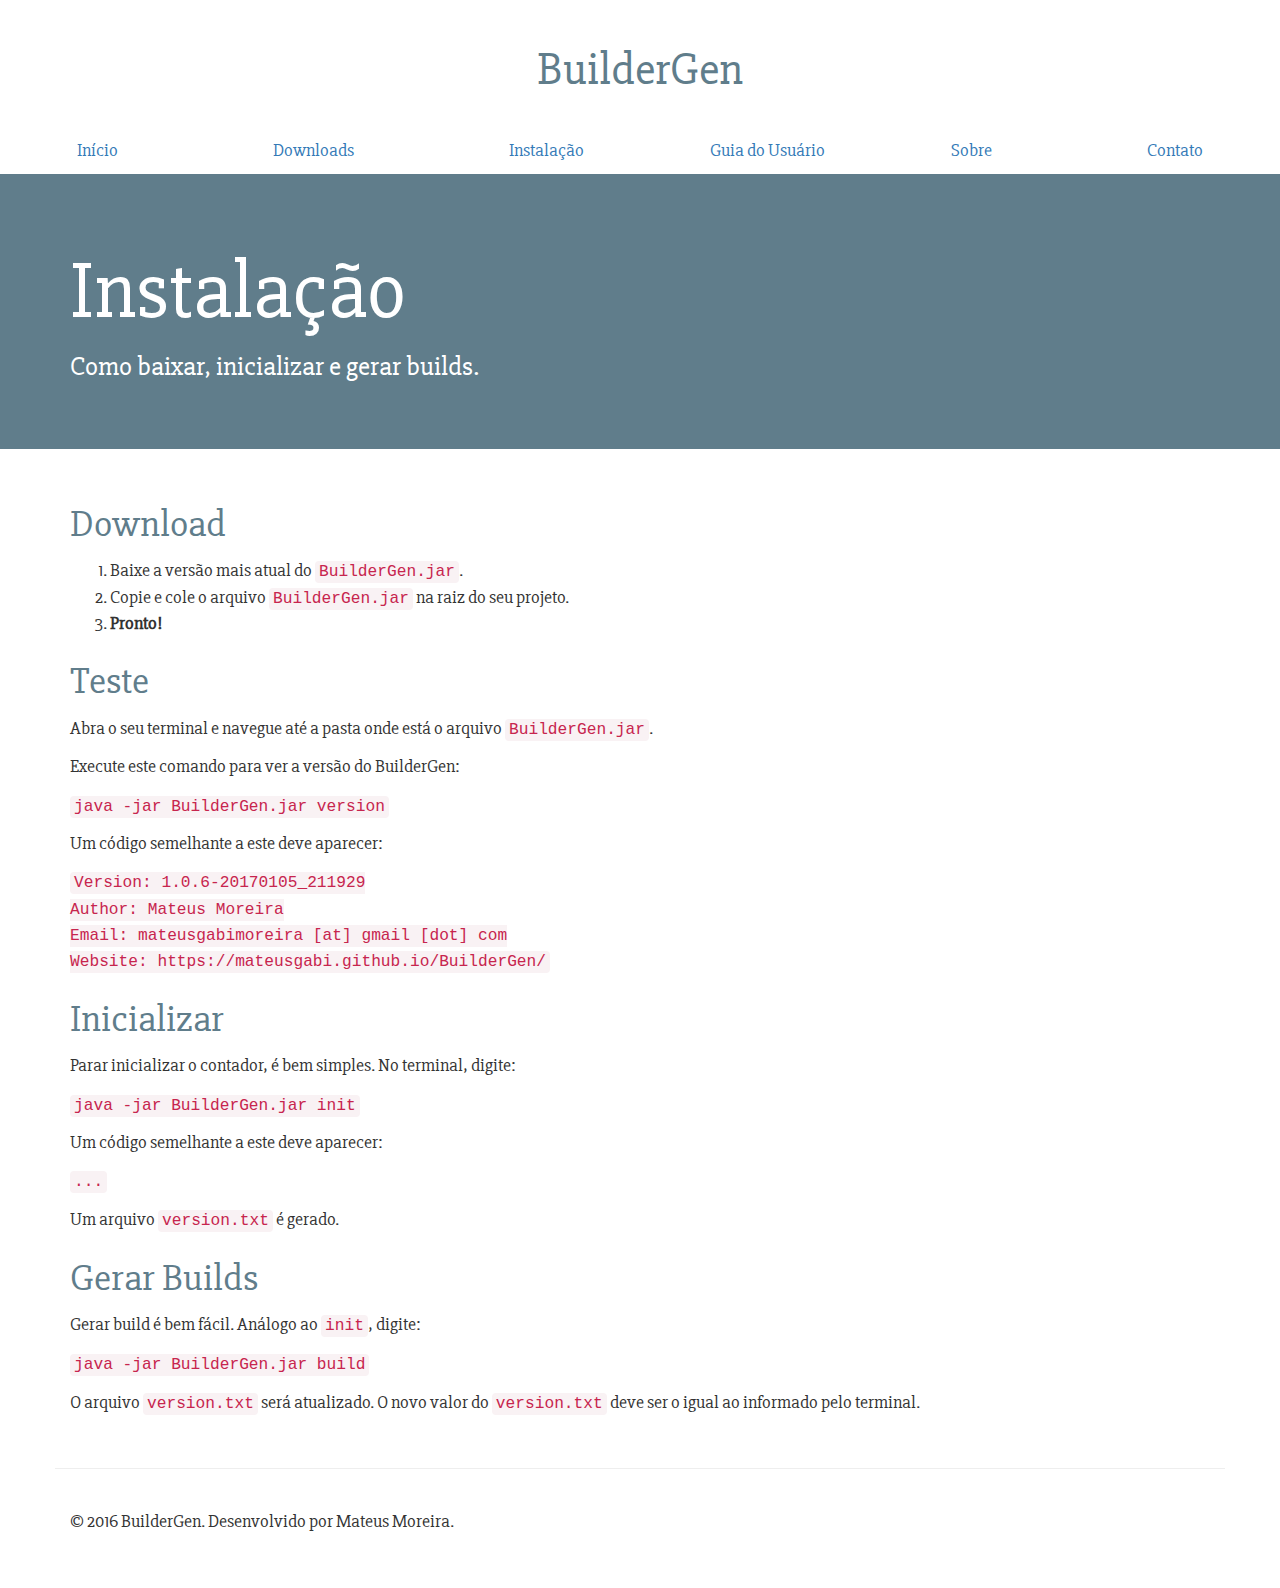
<file: instalacao.html>
<!DOCTYPE html>
<html>
<head>
	<title></title>

	<!-- Latest compiled and minified CSS -->
	<link rel="stylesheet" href="css/bootstrap.min.css" >
	<link rel="stylesheet" href="css/tema.css" >
	<link href="https://fonts.googleapis.com/css?family=Slabo+27px" rel="stylesheet">

</head>
<body>

	<div class="masthead">
		<h1>BuilderGen</h1>
		<nav>
			<ul class="nav nav-justified">
				<li class="active"><a href="/">Início</a></li>
				<li><a href="#">Downloads</a></li>
				<li><a href="instalacao.html">Instalação</a></li>
				<li><a href="#">Guia do Usuário</a></li>
				<li><a href="#">Sobre</a></li>
				<li><a href="#">Contato</a></li>
			</ul>
		</nav>
	</div>

	<div class="jumbotron">
		<div class="container">
			<h1>Instalação</h1>
			<p class="lead">Como baixar, inicializar e gerar builds.</p>
		</div>
	</div>

	<div class="container">
		
		<h2>Download</h2>

		<ol>
			<li>Baixe a versão mais atual do <code>BuilderGen.jar</code>.</li>
			<li>Copie e cole o arquivo <code>BuilderGen.jar</code> na raiz do seu projeto.</li>
			<li><strong>Pronto!</strong></li>
		</ol>

		<h2>Teste</h2>

		<p>Abra o seu terminal e navegue até a pasta onde está o arquivo <code>BuilderGen.jar</code>.</p>
		<p>Execute este comando para ver a versão do BuilderGen:</p>

		<p><code>java -jar BuilderGen.jar version</code></p>

		<p>Um código semelhante a este deve aparecer:</p>

		<p><code>Version: 1.0.6-20170105_211929<br />
		Author: Mateus Moreira<br />
		Email: mateusgabimoreira [at] gmail [dot] com<br />
		Website: https://mateusgabi.github.io/BuilderGen/
		</code></p>

		<h2>Inicializar</h2>

		<p>Parar inicializar o contador, é bem simples. No terminal, digite:</p>

		<p><code>java -jar BuilderGen.jar init</code></p>

		<p>Um código semelhante a este deve aparecer:</p>

		<p><code>...</code></p>

		<p>Um arquivo <code>version.txt</code> é gerado.</p>

		<h2>Gerar Builds</h2>

		<p>Gerar build é bem fácil. Análogo ao <code>init</code>, digite:</p>

		<p><code>java -jar BuilderGen.jar build</code></p>

		<p>O arquivo <code>version.txt</code> será atualizado. O novo valor do <code>version.txt</code> deve ser o igual ao informado pelo terminal.</p>

	</div>

	<footer class="footer container">
		<p>© 2016 BuilderGen. Desenvolvido por Mateus Moreira.</p>
	</footer>



</body>
</html>
</file>
<file: css/tema.css>
@import url('https://fonts.googleapis.com/css?family=Slabo+27px');

.masthead {
  text-align: center;
}

.masthead h1 {
  padding-top: 20px;
  padding-bottom: 20px;
}

.nav>li>a:hover {
  text-decoration: none;
  background-color: transparent;
}
.footer {
  padding-top: 40px;
  padding-bottom: 40px;
  margin-top: 40px;
  border-top: 1px solid #eee;
}
</file>
